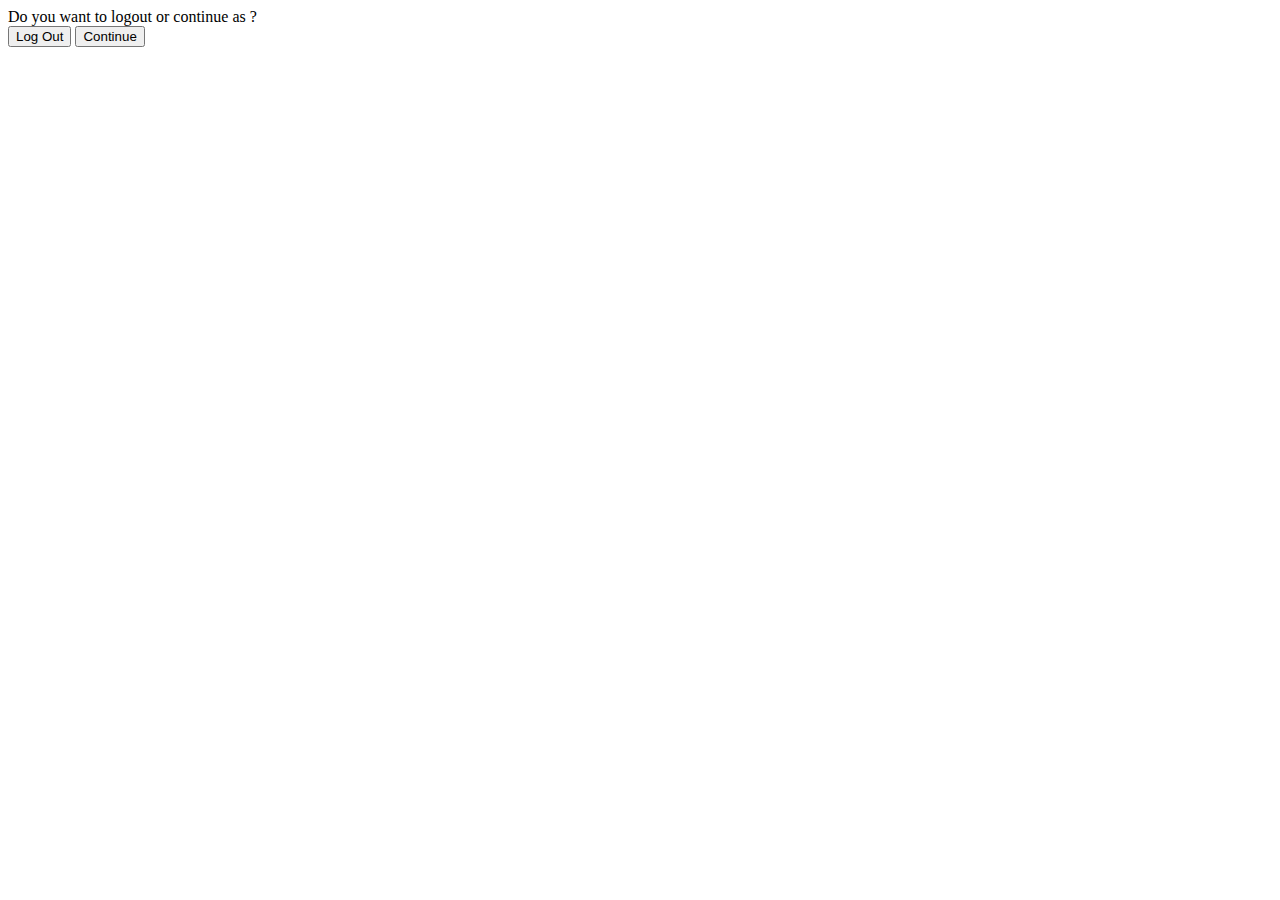
<file: src/main/resources/templates/index.html>
<!DOCTYPE html>
<html lang="en">
<head>
    <meta charset="utf-8">
    <meta name="viewport" content="width=device-width, initial-scale=1, shrink-to-fit=no">
    <meta name="description" content="">
    <meta name="author" content="">
    <title>API Gateway</title>
    <link rel='stylesheet' type='text/css' th:href='@{css/styles.css}'>
    <link rel='stylesheet' type='text/css' th:href='@{css/button.css}'>
</head>
<body>
<div class='wrapper'>
    <form name='signinform' class='card form' method="post" action="/logout">
        <div id='error-placeholder'></div>
        <div id='root' class='form-wrapper container'>
            <div class='continue'>Do you want to logout or continue as <span style="font-weight:bold" th:text="${userName}"></span>?</div>
            <button class="material-button-raised" type="submit">Log Out</button>
            <input class="material-button-raised" type="button" name="cancel" value="Continue" th:onclick="'window.location.href = \'' + @{${redirectUrl}} + '\''"/>
            <input type="hidden" name="_csrf" th:value="${csrfToken}">
        </div>
    </form>
</div>
</body>
</html>
</file>
